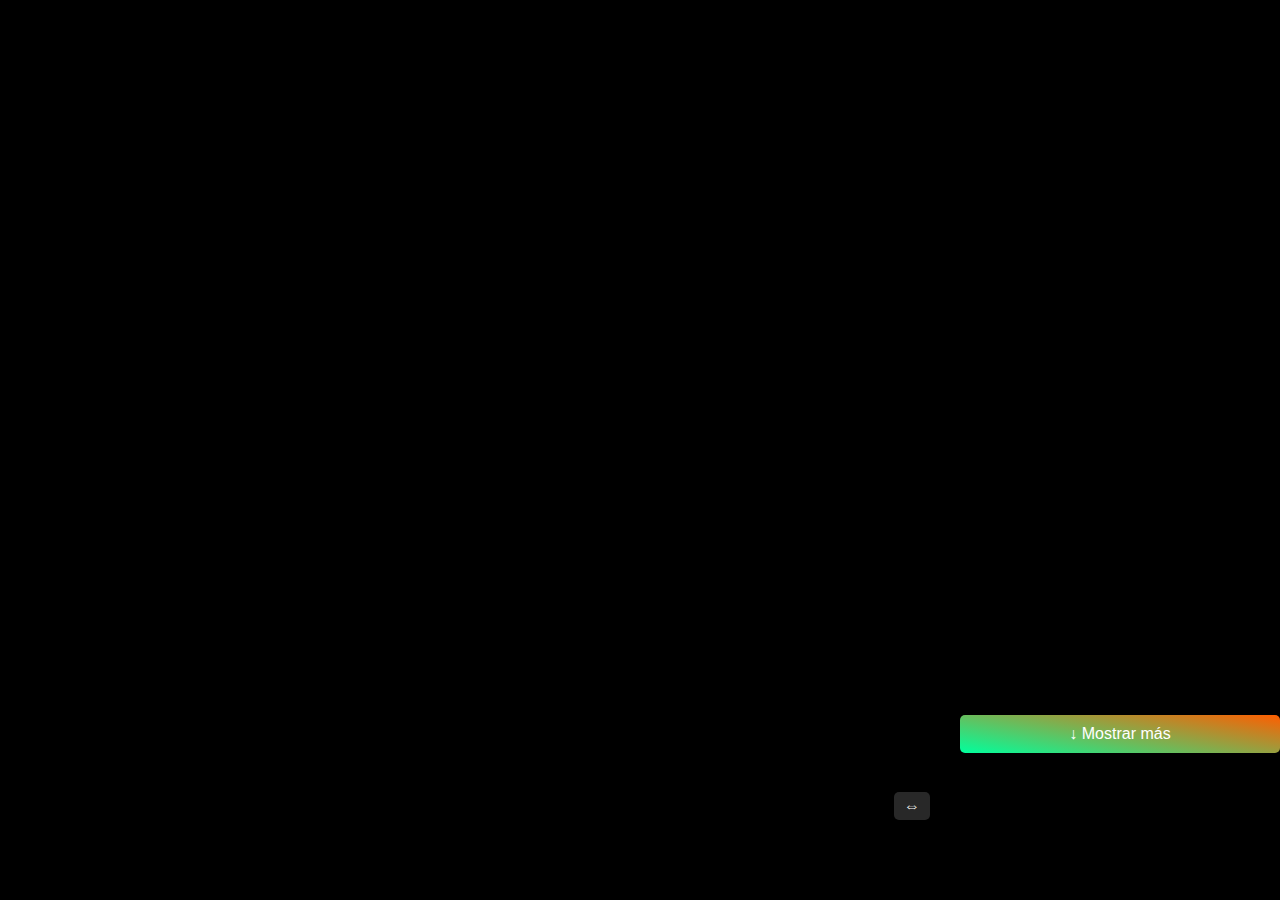
<file: video.html>
<!DOCTYPE html>
<html lang="en">
<head>
    <meta charset="UTF-8">
    <meta name="viewport" content="width=device-width, initial-scale=1.0">
    <title>Mixcloud Style Video Player</title>
    <link rel="stylesheet" href="videos/styles.css">
</head>
<body>
    <div class="background-overlay"></div>
    <div class="container">
        <div class="carousel-container">
            <div class="carousel" id="playlistCarousel">
                <!-- Thumbnails for playlists will be dynamically generated here -->
            </div>
        </div>
        <div class="main-content">
            <div class="main-video-container" id="mainVideoContainer">
                <div id="playerContainer">
                    <div id="player"></div>
                </div>
                <div id="videoTitle" class="video-title-container"></div>
                <button id="toggleListButton" class="toggle-list-button" onclick="toggleVideoList()">⇔</button>
            </div>
            <div class="video-list-container" id="videoListContainer">
                <div class="video-list" id="videoList">
                    <!-- Thumbnails will be dynamically generated here -->
                </div>
                <button id="showMoreButton" class="show-more-button" onclick="loadMoreVideos()">↓ Mostrar más</button>
            </div>
        </div>
    </div>

    <script src="https://www.youtube.com/iframe_api"></script>
    <script src="videos/script.js"></script>
</body>
</html>
</file>
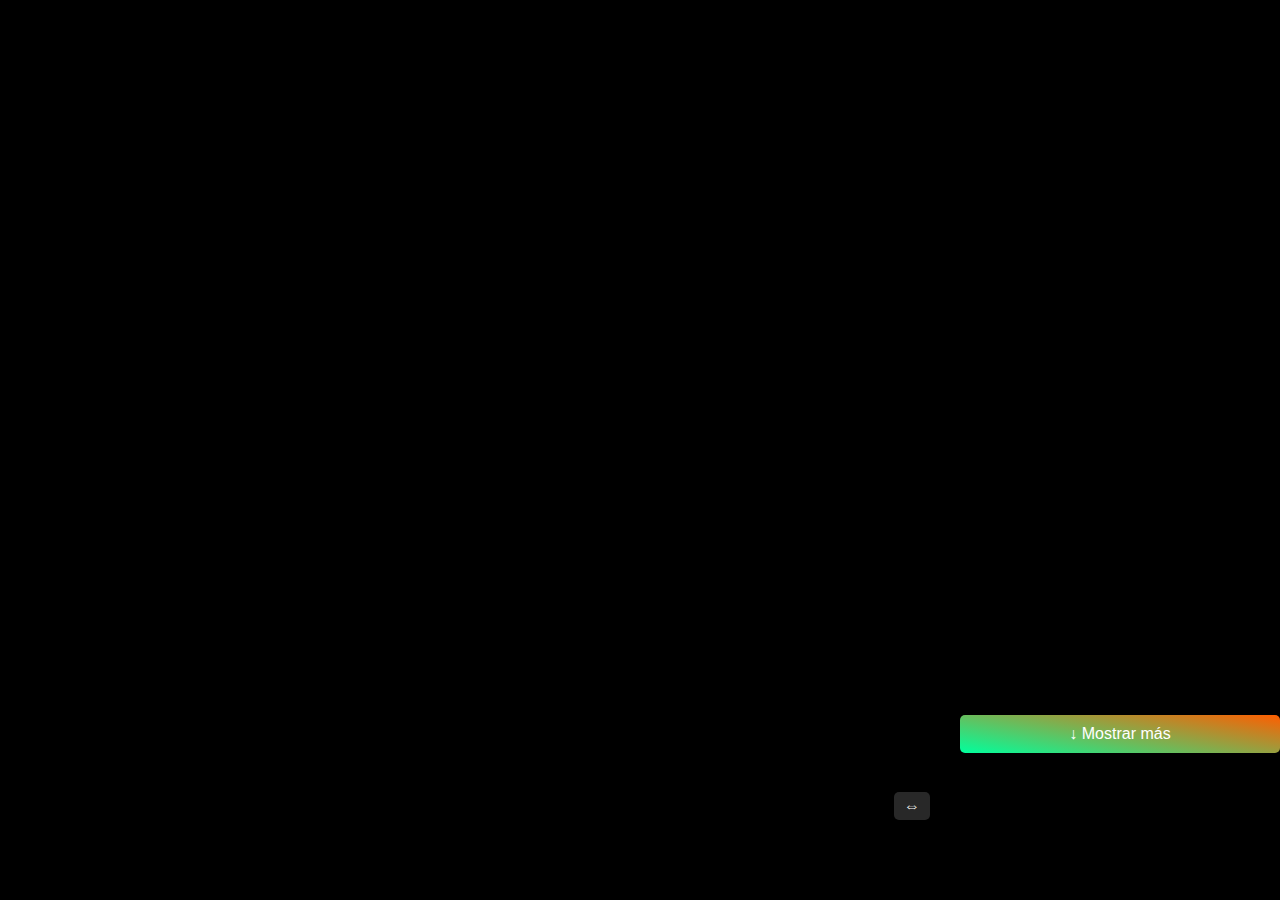
<file: videos/video.html>
<!DOCTYPE html>
<html lang="en">
<head>
    <meta charset="UTF-8">
    <meta name="viewport" content="width=device-width, initial-scale=1.0">
    <title>Mixcloud Style Video Player</title>
    <link rel="stylesheet" href="styles.css">
</head>
<body>
    <div class="background-overlay"></div>
    <div class="container">
        <div class="carousel-container">
            <div class="carousel" id="playlistCarousel">
                <!-- Thumbnails for playlists will be dynamically generated here -->
            </div>
        </div>
        <div class="main-content">
            <div class="main-video-container" id="mainVideoContainer">
                <div id="playerContainer">
                    <div id="player"></div>
                </div>
                <div id="videoTitle" class="video-title-container"></div>
                <button id="toggleListButton" class="toggle-list-button" onclick="toggleVideoList()">⇔</button>
            </div>
            <div class="video-list-container" id="videoListContainer">
                <div class="video-list" id="videoList">
                    <!-- Thumbnails will be dynamically generated here -->
                </div>
                <button id="showMoreButton" class="show-more-button" onclick="loadMoreVideos()">↓ Mostrar más</button>
            </div>
        </div>
    </div>

    <script src="https://www.youtube.com/iframe_api"></script>
    <script src="script.js"></script>
</body>
</html>
</file>
<file: videos/styles.css>
body {
    font-family: 'Helvetica Neue', Arial, sans-serif;
    background: #000000;
    color: #ffffff;
    display: flex;
    justify-content: center;
    align-items: center;
    height: 100vh;
    margin: 0;
    overflow: hidden;
    position: relative;
}

.background-overlay {
    position: absolute;
    top: 0;
    left: 0;
    width: 100%;
    height: 100%;
    background-size: cover;
    background-position: center;
    filter: blur(20px);
    z-index: -1;
}

.container {
    display: flex;
    flex-direction: column;
    width: 100%;
    height: 100vh; /* Adjusted height */
    background: linear-gradient(to bottom, rgb(0, 0, 0), rgba(0, 0, 0, 0)) 0 0,
                linear-gradient(to top, rgb(0, 0, 0), rgba(0, 0, 0, 0)) 0 100%;
    background-repeat: no-repeat;
    background-size: 100% 60%, 100% 50%;
    border-radius: 0px;
    overflow: hidden;
    position: relative;
    z-index: 1;
    box-shadow: 0 8px 16px rgba(255, 255, 255, 0);
}

.carousel-container {
    display: flex;
    align-items: center;
    justify-content: center;
    width: 100%;
    margin-bottom: 10px; /* Reduced margin */
    margin-top: 1.3%;
}

.carousel {
    display: flex;
    gap: 10px;
    overflow-x: scroll; /* Enabled horizontal scrolling */
    width: 100%;
}

.carousel::-webkit-scrollbar {
    display: none; /* Hide scrollbar */
}

.carousel-thumbnail {
    display: flex;
    align-items: center;
    width: 100%; /* Adjust width to fit 5 elements */
    cursor: pointer;
    transition: transform 0.3s, box-shadow 0.3s;
    border-radius: 20px;
    overflow: hidden;
    box-shadow: 0 2px 4px rgba(0, 0, 0, 0);

}

.carousel-thumbnail img {
    width: 60px;
    height: 60px;
    object-fit: cover;
    border-radius: 20px;
    margin-right: 10px;
}

.carousel-thumbnail .video-title {
    font-size: 16px;
    color: #ffffff;
    white-space: nowrap;
    overflow: hidden;
    text-overflow: ellipsis;
}

.carousel-thumbnail:hover {
    transform: translateY(-2px);
    box-shadow: 0 4px 8px rgba(0, 0, 0, 0.7);
}

.main-content {
    display: flex;
    flex-direction: row;
    width: 100%;
    height: calc(100% - 60px); /* Adjust height to fit below the carousel */
}

.main-video-container {
    flex: 2; /* Adjust proportionally */
    background-color: rgba(80, 218, 16, 0); /* Slightly transparent background */
    border-radius: 10px;
    margin-right: 20px;
    margin-left: 20px;
    position: relative;
    display: flex;
    flex-direction: column;
    align-items: center;
    justify-content: center;
}

#playerContainer {
    width: 100%;
    height: 75vh;
    border: none;
    border-radius: 20px;
    position: relative;
    z-index: 1;
}

#player {
    width: 100%;
    height: 73.4vh;
    border: none;
    border-radius: 20px;
    position: relative;
    z-index: 1;
}

.video-title-container {
    margin-top: 40px;
    font-size: 25px;
    font-family: fantasy;
    color: #fdfdfdd2;
    text-align: center;
    max-width: 100%;
    white-space: nowrap;
    overflow: hidden;
    text-overflow: ellipsis;
    font-family: fantasy;
}

.video-list-container {
    flex: 0 0 25%; /* Make the video list shorter */
    display: flex;
    flex-direction: column;
    overflow-y: auto;
    scrollbar-width: none; /* Ocultar scrollbar en Firefox */
    -ms-overflow-style: none;  /* Ocultar scrollbar en Internet Explorer y Edge */
    position: relative;
    margin-top: 3.3%;
    height: 76vh;
}

.video-list-container::-webkit-scrollbar {
    width: 0;  /* Ocultar scrollbar en WebKit (Chrome, Safari) */
}

.video-list {
    display: flex;
    flex-direction: column;
    gap: 5px;
    padding-right: 10px;
    flex-grow: 1;
}

.video-thumbnail {
    cursor: pointer;
    transition: transform 0.3s, box-shadow 0.3s;
    text-align: left;
    display: flex;
    align-items: center;
    padding: 5px;
    background-color: rgba(30, 30, 30, 0); /* Slightly transparent background */
    border-radius: 10px;
    position: relative;
    box-shadow: 0 2px 4px rgba(0, 0, 0, 0.5);
}

.video-thumbnail img {
    width: 130px; /* Adjusted to be smaller */
    height: 75px;
    object-fit: cover;
    border-radius: 10px;
    margin-right: 10px;
    border-radius: 10px;
}

.video-thumbnail:hover {
    transform: translateY(-2px);
    box-shadow: 0 4px 8px rgba(0, 0, 0, 0.7);
}

.video-title {
    font-size: 14px; /* Adjusted to be smaller */
    color: #ffffff;
    white-space: nowrap;
    overflow: hidden;
    text-overflow: ellipsis;
    flex: 1;
    font-family: Verdana, Geneva, Tahoma, sans-serif;
}

.show-more-button {
    display: block;
    width: 100%;
    padding: 10px;
    background: linear-gradient(10deg, #00ff9d, #ff5e00);
    color: #ffffff;
    border: none;
    border-radius:5px;
    cursor: pointer;
    text-align: center;
    font-size: 16px;
    transition: background-color 0.3s;
    margin-top: 10px;
    position: relative;
    z-index: 2;
}

.show-more-button:hover {
    background-color: #ff000000;
}

.toggle-list-button {
    position: absolute;
    top: 85vh;
    right: 10px;
    background-color: #282828;
    color: #ffffff;
    border: none;
    border-radius: 5px;
    cursor: pointer;
    font-size: 16px;
    padding: 5px 10px;
    transition: background-color 0.3s;
}

.toggle-list-button:hover {
    background-color: #555;
}
</file>
